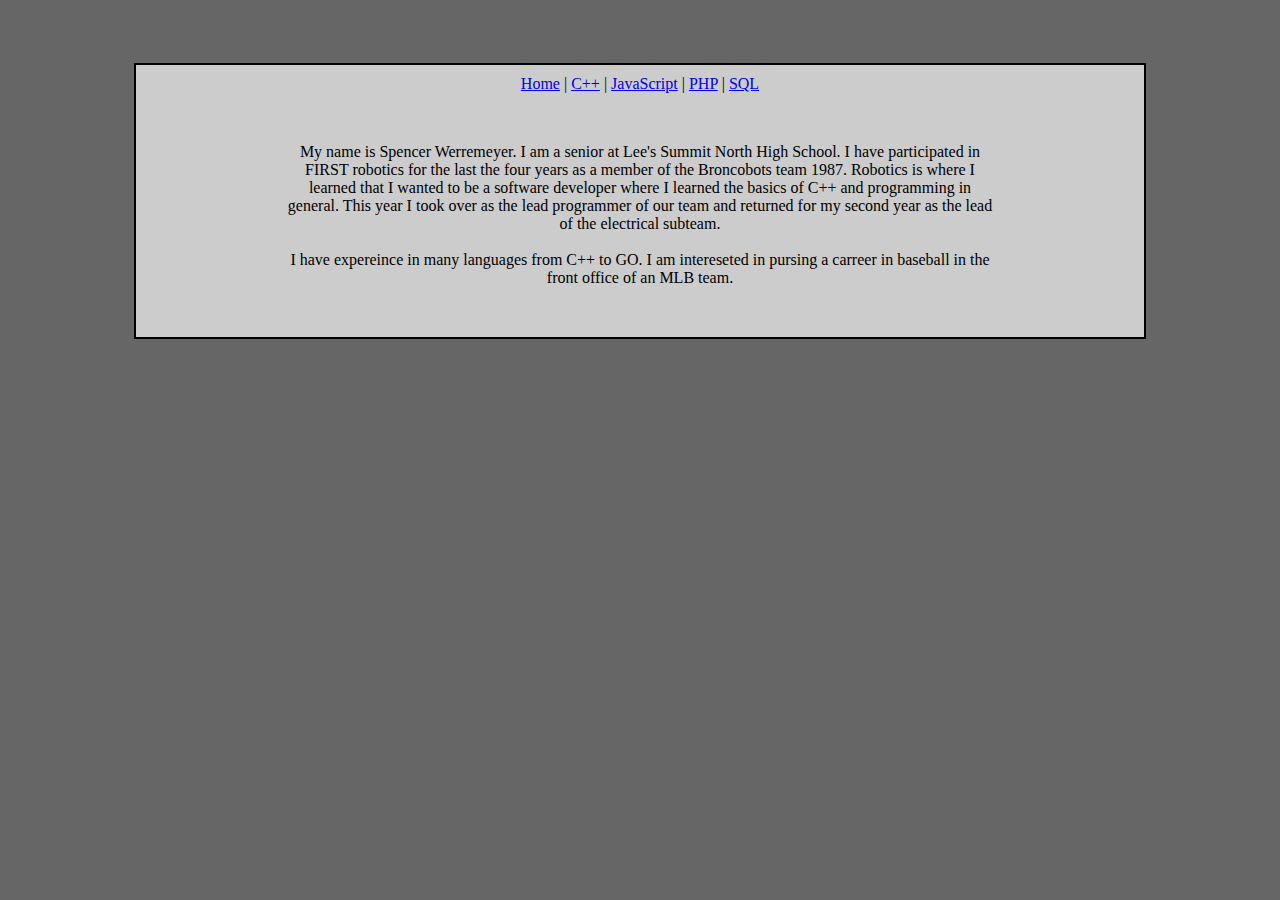
<file: softwareportfolio/index.html>
<DOCTYPE !html>
  <html>
    <head>
      <title>Home</title>
      <link rel="stylesheet" type="text/css" href="style.css">
    </head>

    <body>
    <div id="content">
      <div id="nav">
        <a href="index.html">Home</a> |
        <a href="c++.html">C++</a> |
        <a href="JavaScript.html">JavaScript</a> |
        <a href="PHP.html">PHP</a> |
        <a href="SQL.htl">SQL</a>
      </div>
      <div id="about">
        My name is Spencer Werremeyer.  I am a senior at Lee's Summit North High
        School.  I have participated in FIRST robotics for the last the four years
        as a member of the Broncobots team 1987. Robotics is where I learned that
        I wanted to be a software developer where I learned the basics of C++ and programming
        in general.  This year I took over as the lead programmer of our team and
        returned for my second year as the lead of the electrical subteam.
        <br><br>
        I have expereince in many languages from C++ to GO.  I am intereseted in
        pursing a carreer in baseball in the front office of an MLB team.
      </div>
    </div>

    </body>
  </html>
</file>
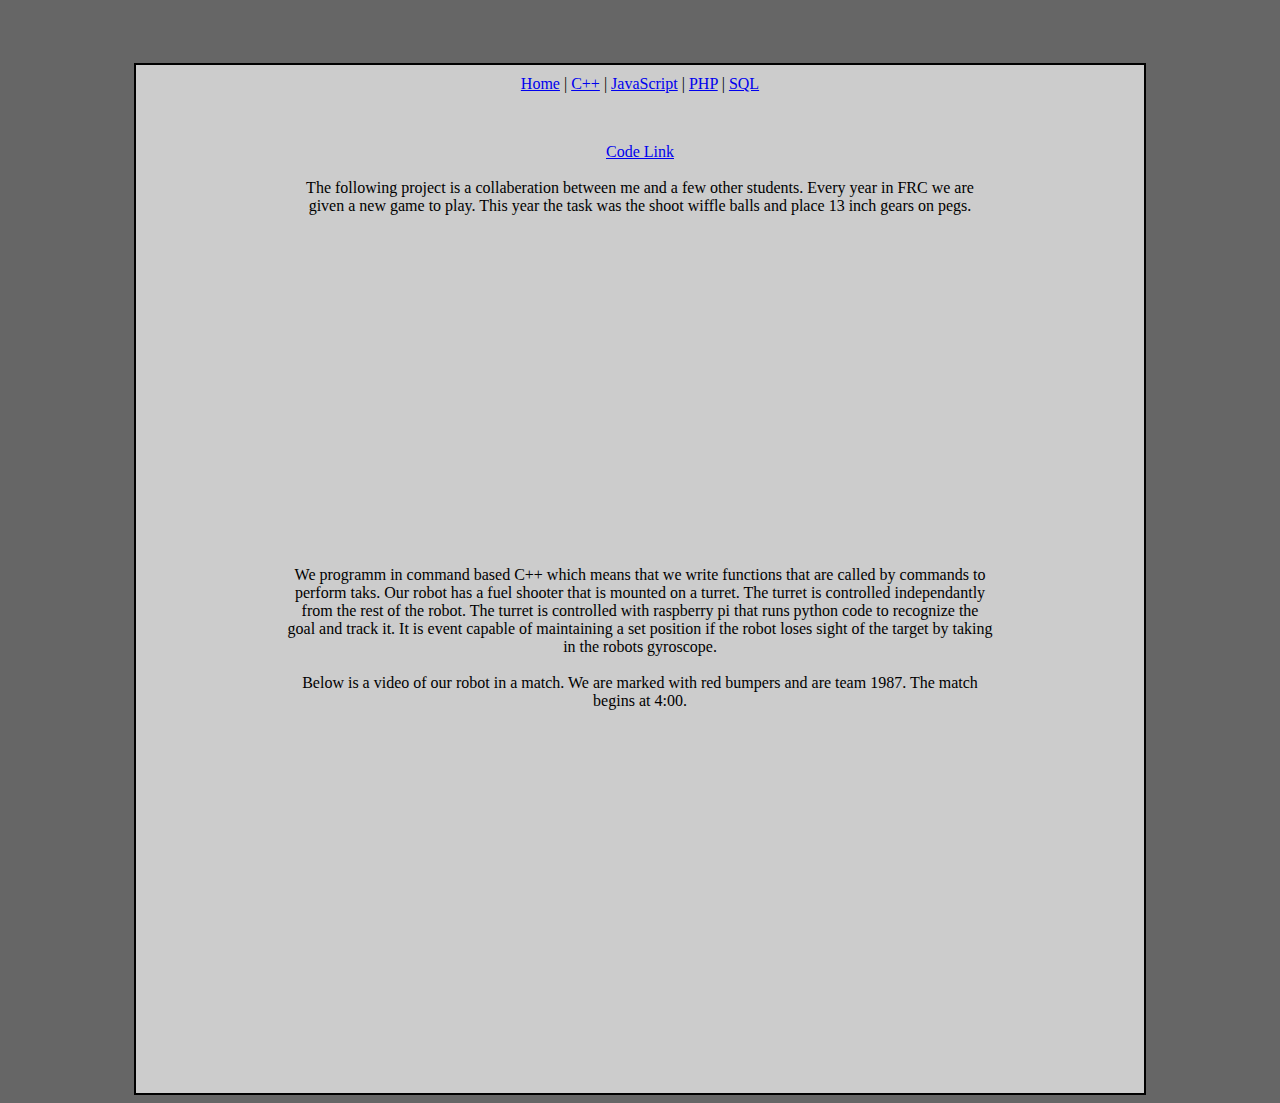
<file: softwareportfolio/c++.html>
<DOCTYPE !html>
  <html>
    <head>
      <title>C++</title>
      <link rel="stylesheet" type="text/css" href="style.css">

    </head>

    <body>
    <div id="content">
      <div id="nav">
        <a href="index.html">Home</a> |
        <a href="c++.html">C++</a> |
        <a href="JavaScript.html">JavaScript</a> |
        <a href="PHP.html">PHP</a> |
        <a href="SQL.html">SQL</a>
      </div>

      <div id="about">
        <a href="https://github.com/FRCTeam1987/Robot2017">Code Link</a>
        <br><br>
        The following project is a collaberation between me and a few other students.
        Every year in FRC we are given a new game to play.  This year the task was the shoot
        wiffle balls and place 13 inch gears on pegs.<br><br>
        <iframe width="560" height="315" src="https://www.youtube.com/embed/EMiNmJW7enI" frameborder="0" allowfullscreen></iframe>
        <br><br>
        We programm in command based C++ which means that we write functions that
        are called by commands to perform taks.  Our robot has a fuel shooter that
        is mounted on a turret.  The turret is controlled independantly from the
        rest of the robot.  The turret is controlled with raspberry pi that runs
        python code to recognize the goal and track it.  It is event capable of
        maintaining a set position if the robot loses sight of the target by taking
        in the robots gyroscope.
        <br><br>
        Below is a video of our robot in a match.  We are marked with red bumpers and
        are team 1987.  The match begins at 4:00.
        <br><br>
        <iframe width="560" height="315" src="https://www.youtube.com/embed/XlxdjUW4WdU" frameborder="0" allowfullscreen></iframe>
      </div>
    </div>


    </body>
  </html>
</file>
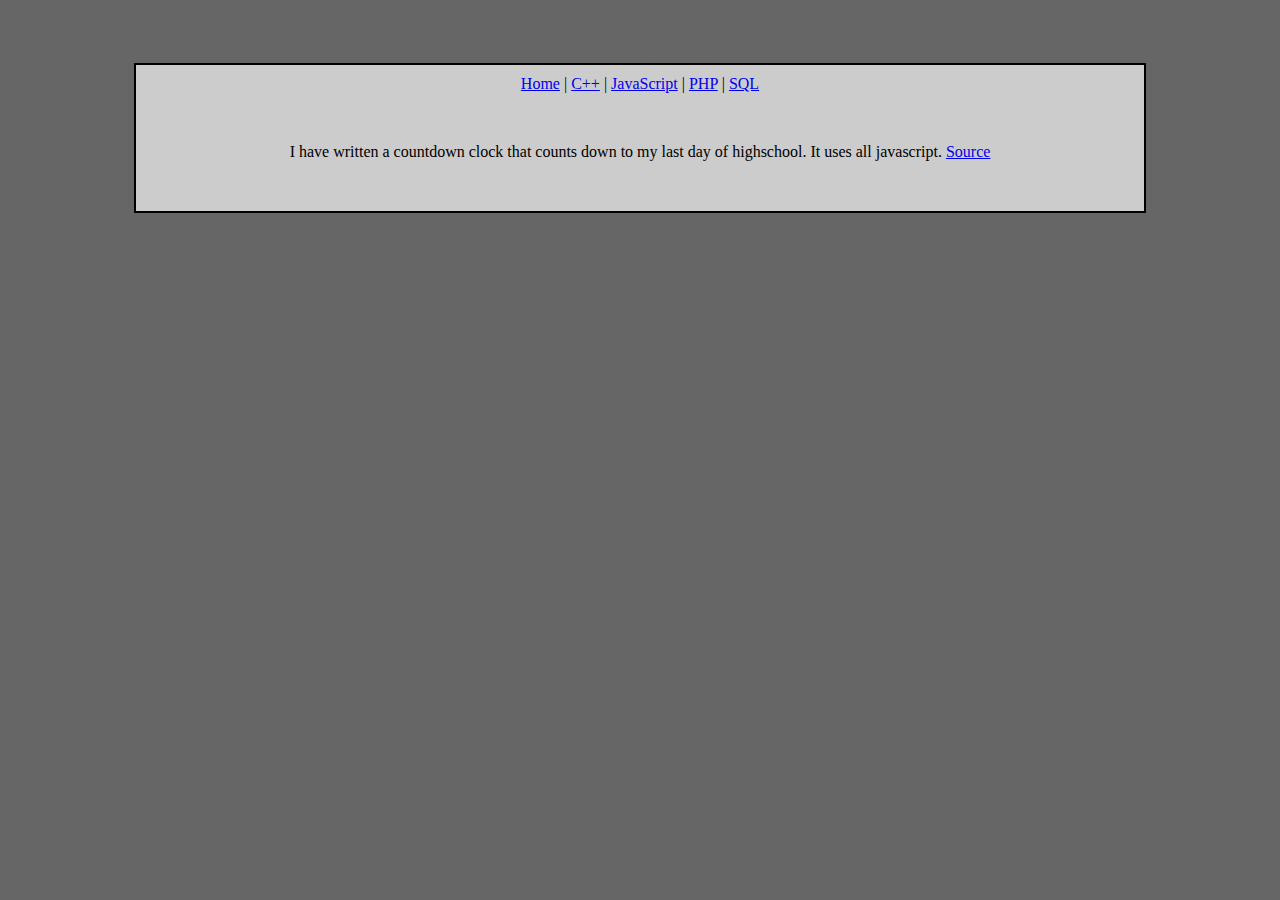
<file: softwareportfolio/JavaScript.html>
<DOCTYPE !html>
  <html>
  <head>
    <title>JavaScript</title>
    <link rel="stylesheet" type="text/css" href="style.css">
  </head>

  <body>
  <div id="content">
      <div id="nav">
        <a href="index.html">Home</a> |
        <a href="c++.html">C++</a> |
        <a href="JavaScript.html">JavaScript</a> |
        <a href="php.php">PHP</a> |
        <a href="SQL.html">SQL</a>
      </div>
    <script>
           var countDownDate = new Date("May 13, 2017 12:00:00").getTime();
          
       
           var x = setInterval(function() {
            
             var now = new Date().getTime();
             
             var distance = countDownDate - now;
             
             var days = Math.floor(distance / (1000 * 60 * 60 * 24));
             var hours = Math.floor((distance % (1000 * 60 * 60 * 24)) / (1000 * 60 * 60));
             var minutes = Math.floor((distance % (1000 * 60 * 60)) / (1000 * 60));
             var seconds = Math.floor((distance % (1000 * 60)) / 1000);
             
             document.getElementById("countdown").innerHTML = days + ":" + hours + ":" + minutes + ":" + seconds;
           }, 1000);

      </script>
      <div id="about">
        I have written a countdown clock that counts down to my last day of highschool.  It uses all javascript.
        <a href="https://github.com/SpencerWerremeyer/csis290/blob/master/softwareportfolio/JavaScript.html">Source</a><br>
        
        <div id="countdown"> </div>
          
      </div>

    
  </div>
  </body>
     
</html>
</file>
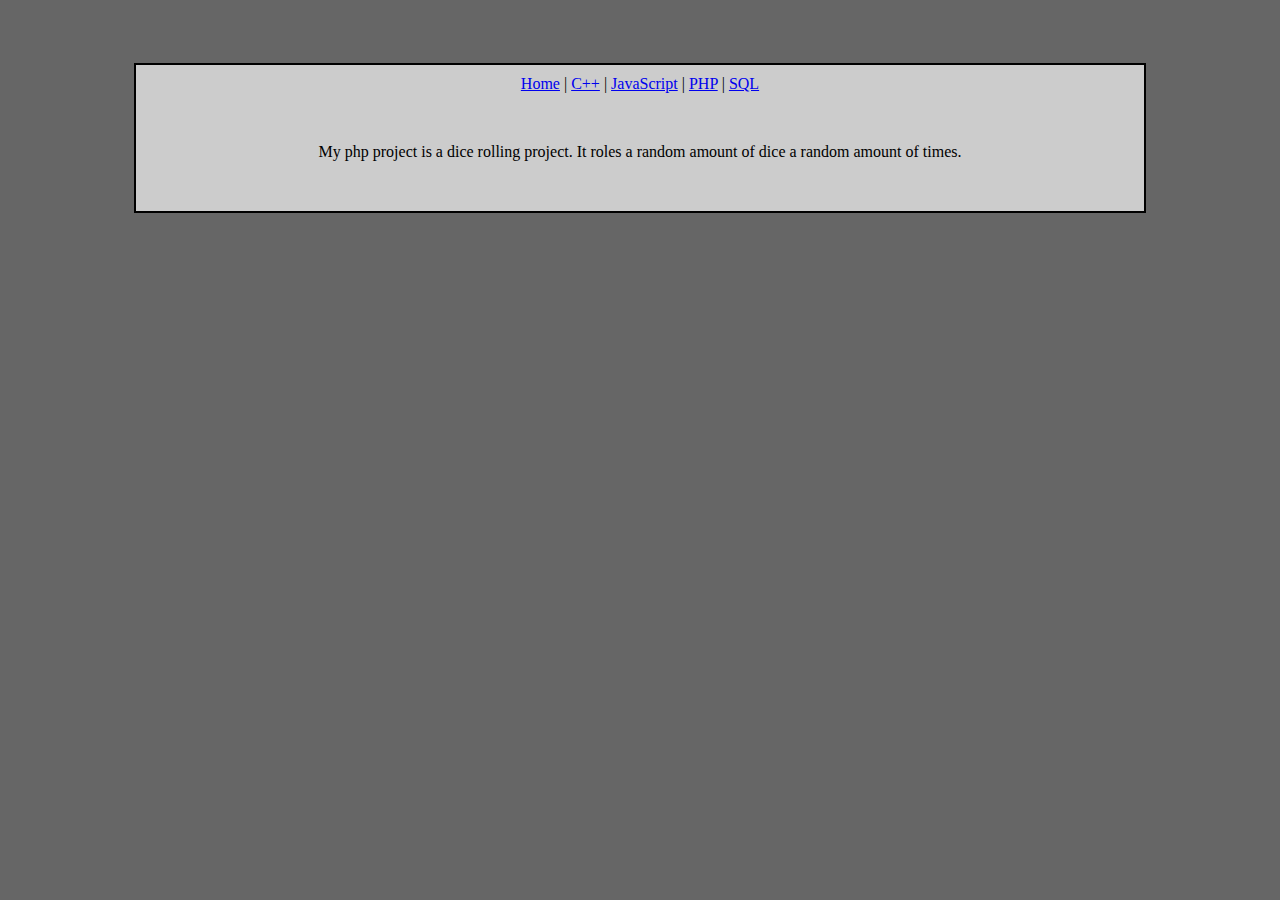
<file: softwareportfolio/php.html>
<html>
    <head>
      <title>Home</title>
      <link rel="stylesheet" type="text/css" href="style.css">
    </head>

    <body>
    <div id="content">
      <div id="nav">
        <a href="index.html">Home</a> |
        <a href="c++.html">C++</a> |
        <a href="JavaScript.html">JavaScript</a> |
        <a href="php.html">PHP</a> |
        <a href="SQL.html">SQL</a>
      </div>
      <div id="about">
		My php project is a dice rolling project.  It roles a random amount of dice a random amount of times.
	      
	</div>
	    </div>
	</body>
</html>
</file>
<file: softwareportfolio/style.css>
body {
  background-color: #666;
}
#nav {
  margin-top: 10px;
  text-align: center;
  color: black;
}

#about {
  text-align: center;
  padding: 50px;
  padding-left: 15%;
  padding-right: 15%;
  color: black;
}

#content {
  text-align: center;
  margin-top: 5%;
  margin-left: 10%;
  margin-right: 10%;
  background-color: #ccc;
  border-style: solid;
  border-width: 2px;
  border-color: black;
}
</file>
